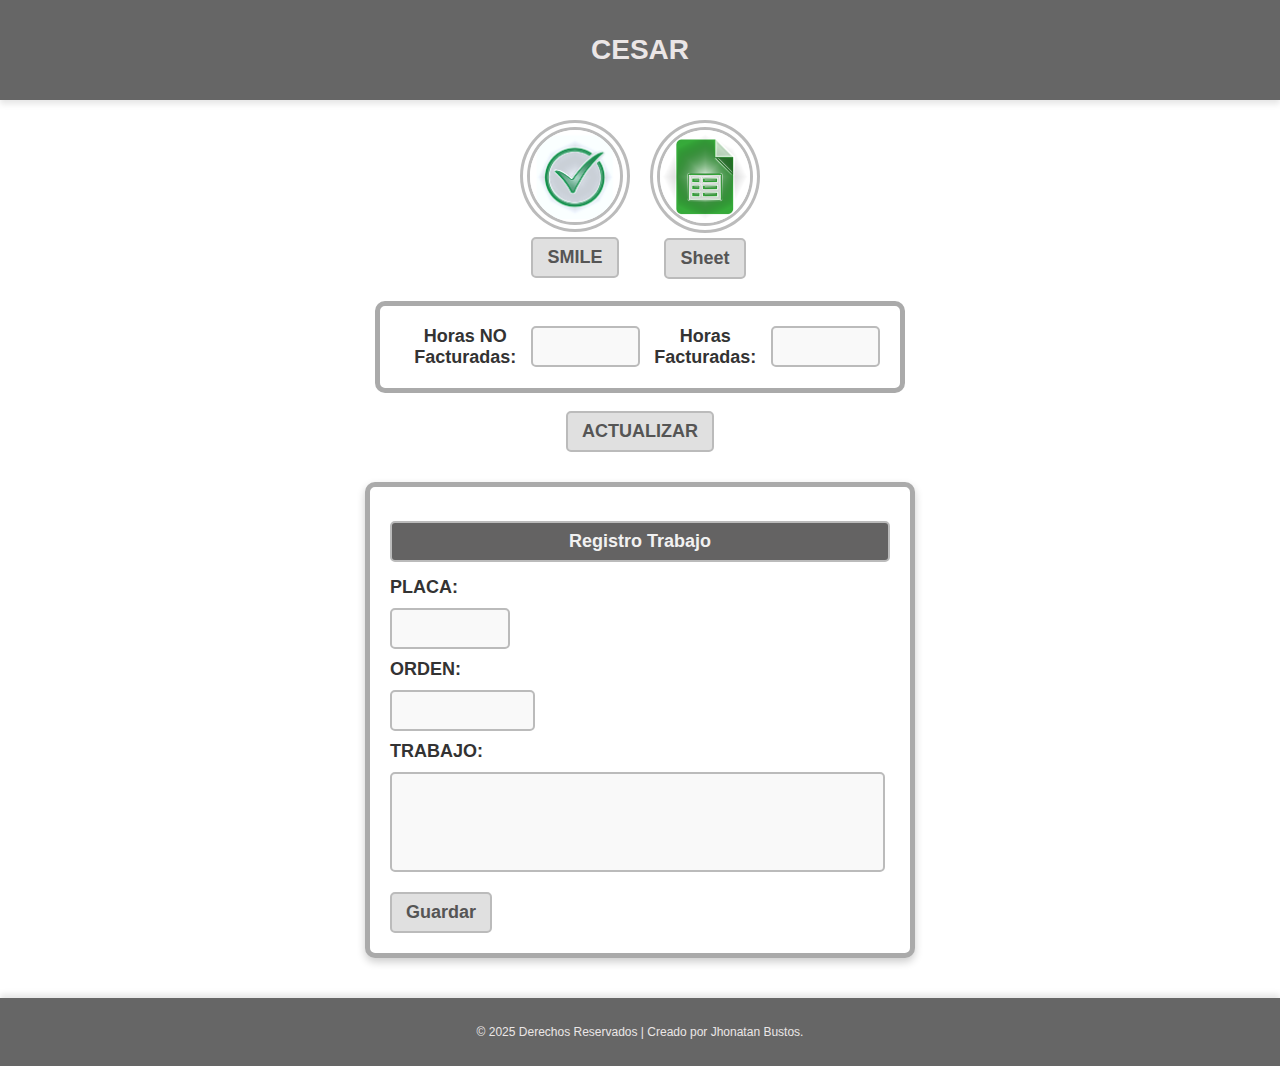
<file: cesar.html>
<!DOCTYPE html>
<html lang="es">
<head>
    <meta charset="UTF-8">
    <meta name="viewport" content="width=device-width, initial-scale=1.0">
    <title>CESAR</title>
    <link rel="stylesheet" href="cesar.css">
</head>
<body>
    <header>
        <h1>CESAR</h1>
    </header>

    <main>
        <div class="main-buttons">
            <div class="imgsmile">
                <img src="asset/smile.png" alt="smile">
                <a href="https://docs.google.com/forms/d/e/1FAIpQLSfaRh66P9tO7675j4ghsAXEw4KUmywTmObOMpvx_wRw3y2QfA/formResponse?pli=1" class="btnsmile" target="_blank">SMILE</a>
            </div>

            <div class="imgsheet">
                <img src="asset/sheet.png" alt="ecxel">
                <a href="https://docs.google.com/spreadsheets/d/1ihN8w2Mz5ITqti4ulsA0cSZE2A_WKNzYrwRNVlY23f0/edit?gid=539643262#gid=539643262" class="btnsheet" target="_blank">Sheet</a>
            </div>
        </div>

        <section class="contHoras">
            <label for="hnofac">Horas NO Facturadas:</label>
            <input type="text" id="hnofac" name="hnofac" class="input-size">
            <label for="hfac">Horas Facturadas:</label>
            <input type="text" id="hfac" name="hfac" class="input-size">

        </section>

        <a href="actualizar.html" class="btnactu">ACTUALIZAR</a> 
        
        <section class="caja-trabajo">
            <h2>Registro Trabajo</h2>
            <form id="registroTrabajo">
                <label for="placa">PLACA:</label>
                <input type="text" id="placa" name="placa" class="input-size" required>
                <label for="orden">ORDEN:</label>
                <input type="number" id="orden" name="orden" class="input-size" required>
                <label for="trabajo">TRABAJO:</label>
                <textarea id="trabajo" name="trabajo" class="input-size"></textarea>

                <div class="form-buttons">
                    <button id="guardar">Guardar</button>
                    <span id="cargando" class=".loading-spinne"></span>
                </div>
            </form>
        </section>

    </main>

    <footer>
        <p>&copy; 2025 Derechos Reservados | Creado por Jhonatan Bustos.</p>
    </footer>

    <script defer src="cesar.js"></script>
</body>
</html>
</file>
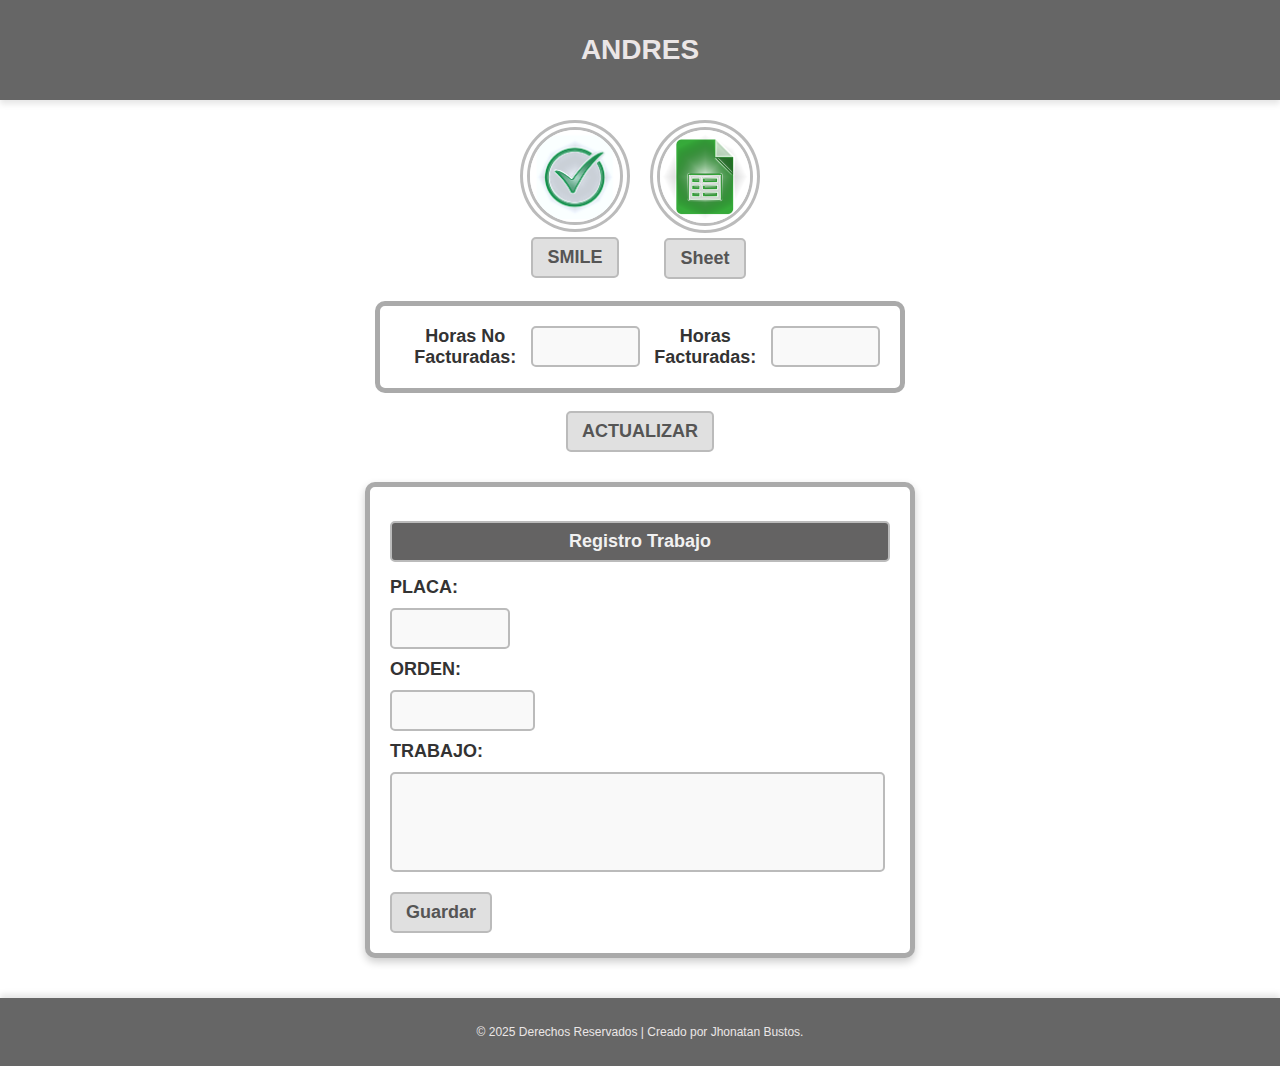
<file: Andres/andres.html>
<!DOCTYPE html>
<html lang="es">
<head>
    <meta charset="UTF-8">
    <meta name="viewport" content="width=device-width, initial-scale=1.0">
    <title>ANDRES</title>
    <link rel="stylesheet" href="/stylepag.css">
</head>
<body>
    <header>
        <h1>ANDRES</h1>
    </header>

    <main>
        <div class="main-buttons">
            <div class="imgsmile">
                <img src="/asset/smile.png" alt="smile">
                <a href="https://docs.google.com/forms/d/e/1FAIpQLSfaRh66P9tO7675j4ghsAXEw4KUmywTmObOMpvx_wRw3y2QfA/formResponse?pli=1" class="btnsmile" target="_blank">SMILE</a>
            </div>

            <div class="imgsheet">
                <img src="/asset/sheet.png" alt="ecxel">
                <a href="https://docs.google.com/spreadsheets/d/1ihN8w2Mz5ITqti4ulsA0cSZE2A_WKNzYrwRNVlY23f0/edit?gid=667981693#gid=667981693" class="btnsheet" target="_blank">Sheet</a>
            </div>
        </div>

        <section class="contHoras">
            <label for="hnofac">Horas No Facturadas:</label>
            <input type="number" id="hnofac" name="hnofac" class="input-size">
            <label for="hfac">Horas Facturadas:</label>
            <input type="number" id="hfac" name="hfac" class="input-size">

        </section>

        <a href="actualizar.html" class="btnactu">ACTUALIZAR</a> 
        
        <section class="caja-trabajo">
            <h2>Registro Trabajo</h2>
            <form id="registroTrabajo">
                <label for="placa">PLACA:</label>
                <input type="text" id="placa" name="placa" class="input-size" required>
                <label for="orden">ORDEN:</label>
                <input type="number" id="orden" name="orden" class="input-size" required>
                <label for="trabajo">TRABAJO:</label>
                <textarea id="trabajo" name="trabajo" class="input-size"></textarea>

                <div class="form-buttons">
                    <button id="guardar">Guardar</button>
                    <span id="cargando" class=".loading-spinne"></span>
                </div>
            </form>
        </section>

    </main>

    <footer>
        <p>&copy; 2025 Derechos Reservados | Creado por Jhonatan Bustos.</p>
    </footer>

    <script defer src="andres.js"></script>
</body>
</html>
</file>
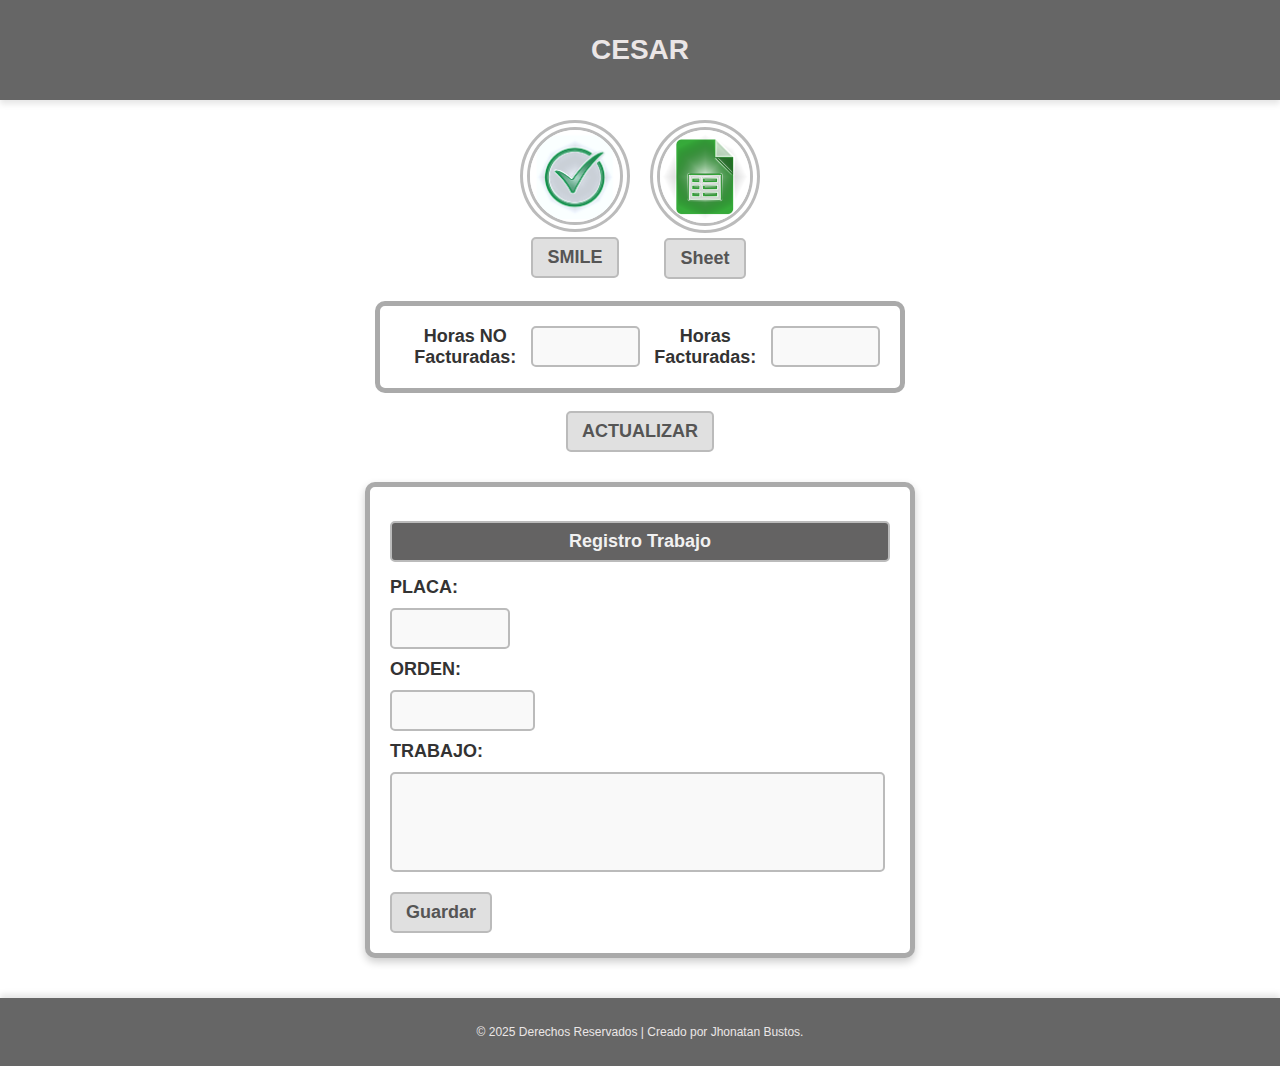
<file: Cesar/cesar.html>
<!DOCTYPE html>
<html lang="es">
<head>
    <meta charset="UTF-8">
    <meta name="viewport" content="width=device-width, initial-scale=1.0">
    <title>CESAR</title>
    <link rel="stylesheet" href="cesar.css">
</head>
<body>
    <header>
        <h1>CESAR</h1>
    </header>

    <main>
        <div class="main-buttons">
            <div class="imgsmile">
                <img src="/asset/smile.png" alt="smile">
                <a href="https://docs.google.com/forms/d/e/1FAIpQLSfaRh66P9tO7675j4ghsAXEw4KUmywTmObOMpvx_wRw3y2QfA/formResponse?pli=1" class="btnsmile" target="_blank">SMILE</a>
            </div>

            <div class="imgsheet">
                <img src="/asset/sheet.png" alt="ecxel">
                <a href="https://docs.google.com/spreadsheets/d/1ihN8w2Mz5ITqti4ulsA0cSZE2A_WKNzYrwRNVlY23f0/edit?gid=539643262#gid=539643262" class="btnsheet" target="_blank">Sheet</a>
            </div>
        </div>

        <section class="contHoras">
            <label for="hnofac">Horas NO Facturadas:</label>
            <input type="text" id="hnofac" name="hnofac" class="input-size">
            <label for="hfac">Horas Facturadas:</label>
            <input type="text" id="hfac" name="hfac" class="input-size">

        </section>

        <a href="actualizar.html" class="btnactu">ACTUALIZAR</a> 
        
        <section class="caja-trabajo">
            <h2>Registro Trabajo</h2>
            <form id="registroTrabajo">
                <label for="placa">PLACA:</label>
                <input type="text" id="placa" name="placa" class="input-size" required>
                <label for="orden">ORDEN:</label>
                <input type="number" id="orden" name="orden" class="input-size" required>
                <label for="trabajo">TRABAJO:</label>
                <textarea id="trabajo" name="trabajo" class="input-size"></textarea>

                <div class="form-buttons">
                    <button id="guardar">Guardar</button>
                    <span id="cargando" class=".loading-spinne"></span>
                </div>
            </form>
        </section>

    </main>

    <footer>
        <p>&copy; 2025 Derechos Reservados | Creado por Jhonatan Bustos.</p>
    </footer>

    <script defer src="cesar.js"></script>
</body>
</html>
</file>
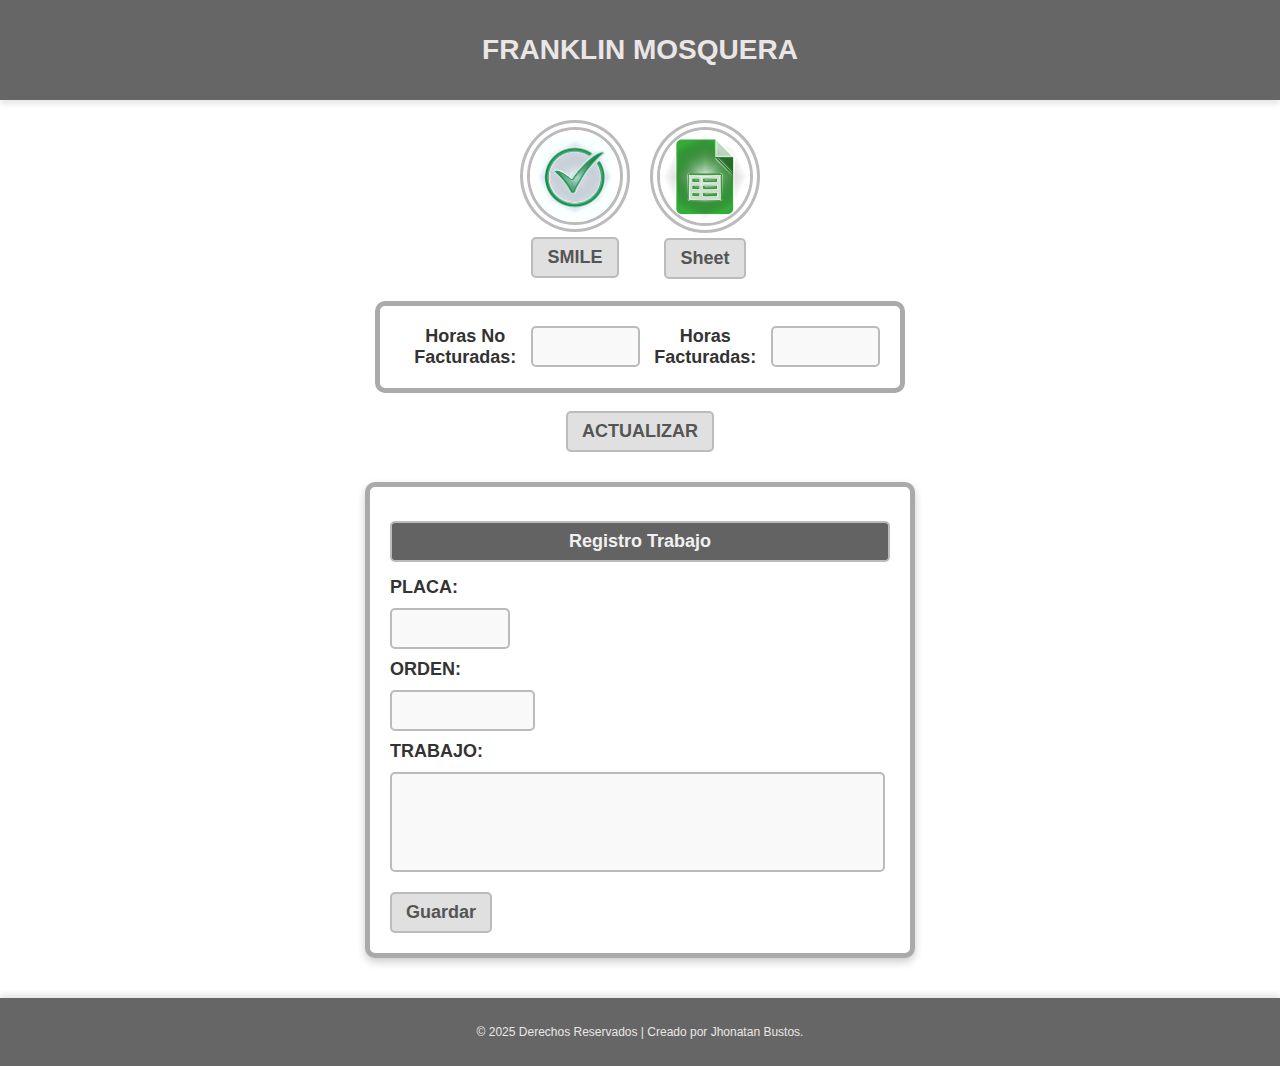
<file: Franklin/franklin.html>
<!DOCTYPE html>
<html lang="es">
<head>
    <meta charset="UTF-8">
    <meta name="viewport" content="width=device-width, initial-scale=1.0">
    <title>Franklin</title>
    <link rel="stylesheet" href="/stylepag.css">
</head>
<body>
    <header>
        <h1>FRANKLIN  MOSQUERA</h1>
    </header>

    <main>
        <div class="main-buttons">
            <div class="imgsmile">
                <img src="/asset/smile.png" alt="smile">
                <a href="https://docs.google.com/forms/d/e/1FAIpQLSfaRh66P9tO7675j4ghsAXEw4KUmywTmObOMpvx_wRw3y2QfA/formResponse?pli=1" class="btnsmile" target="_blank">SMILE</a>
            </div>

            <div class="imgsheet">
                <img src="/asset/sheet.png" alt="ecxel">
                <a href="https://docs.google.com/spreadsheets/d/1ihN8w2Mz5ITqti4ulsA0cSZE2A_WKNzYrwRNVlY23f0/edit?gid=733402746#gid=733402746" class="btnsheet" target="_blank">Sheet</a>
            </div>
        </div>

        <section class="contHoras">
            <label for="hnofac">Horas No Facturadas:</label>
            <input type="number" id="hnofac" name="hnofac" class="input-size">
            <label for="hfac">Horas Facturadas:</label>
            <input type="number" id="hfac" name="hfac" class="input-size">

        </section>

        <a href="actualizar.html" class="btnactu">ACTUALIZAR</a> 
        
        <section class="caja-trabajo">
            <h2>Registro Trabajo</h2>
            <form id="registroTrabajo">
                <label for="placa">PLACA:</label>
                <input type="text" id="placa" name="placa" class="input-size" required>
                <label for="orden">ORDEN:</label>
                <input type="number" id="orden" name="orden" class="input-size" required>
                <label for="trabajo">TRABAJO:</label>
                <textarea id="trabajo" name="trabajo" class="input-size"></textarea>

                <div class="form-buttons">
                    <button id="guardar">Guardar</button>
                    <span id="cargando" class=".loading-spinne"></span>
                </div>
            </form>
        </section>

    </main>

    <footer>
        <p>&copy; 2025 Derechos Reservados | Creado por Jhonatan Bustos.</p>
    </footer>

    <script defer src="franklin.js"></script>
</body>
</html>
</file>
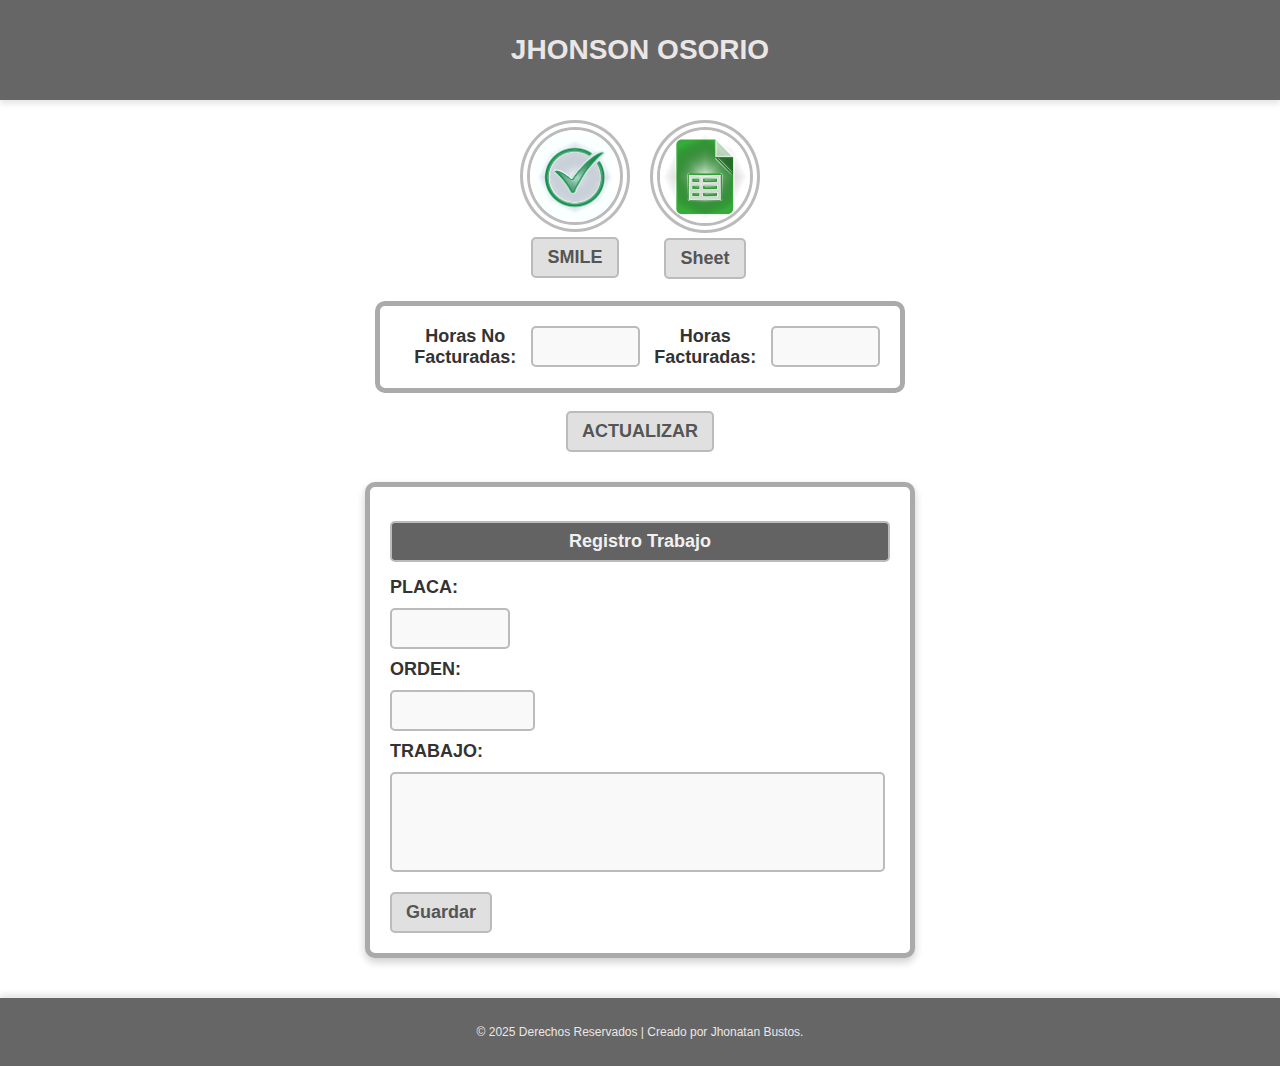
<file: Jhonson/jhonson.html>
<!DOCTYPE html>
<html lang="es">
<head>
    <meta charset="UTF-8">
    <meta name="viewport" content="width=device-width, initial-scale=1.0">
    <title>Jhonson</title>
    <link rel="stylesheet" href="/stylepag.css">
</head>
<body>
    <header>
        <h1>JHONSON OSORIO</h1>
    </header>

    <main>
        <div class="main-buttons">
            <div class="imgsmile">
                <img src="/asset/smile.png" alt="smile">
                <a href="https://docs.google.com/forms/d/e/1FAIpQLSfaRh66P9tO7675j4ghsAXEw4KUmywTmObOMpvx_wRw3y2QfA/formResponse?pli=1" class="btnsmile" target="_blank">SMILE</a>
            </div>

            <div class="imgsheet">
                <img src="/asset/sheet.png" alt="ecxel">
                <a href="https://docs.google.com/spreadsheets/d/1ihN8w2Mz5ITqti4ulsA0cSZE2A_WKNzYrwRNVlY23f0/edit?gid=593503670#gid=593503670" class="btnsheet" target="_blank">Sheet</a>
            </div>
        </div>

        <section class="contHoras">
            <label for="hnofac">Horas No Facturadas:</label>
            <input type="number" id="hnofac" name="hnofac" class="input-size">
            <label for="hfac">Horas Facturadas:</label>
            <input type="number" id="hfac" name="hfac" class="input-size">

        </section>

        <a href="actualizar.html" class="btnactu">ACTUALIZAR</a> 
        
        <section class="caja-trabajo">
            <h2>Registro Trabajo</h2>
            <form id="registroTrabajo">
                <label for="placa">PLACA:</label>
                <input type="text" id="placa" name="placa" class="input-size" required>
                <label for="orden">ORDEN:</label>
                <input type="number" id="orden" name="orden" class="input-size" required>
                <label for="trabajo">TRABAJO:</label>
                <textarea id="trabajo" name="trabajo" class="input-size"></textarea>

                <div class="form-buttons">
                    <button id="guardar">Guardar</button>
                    <span id="cargando" class=".loading-spinne"></span>
                </div>
            </form>
        </section>

    </main>

    <footer>
        <p>&copy; 2025 Derechos Reservados | Creado por Jhonatan Bustos.</p>
    </footer>

    <script defer src="jhonson.js"></script>
</body>
</html>
</file>
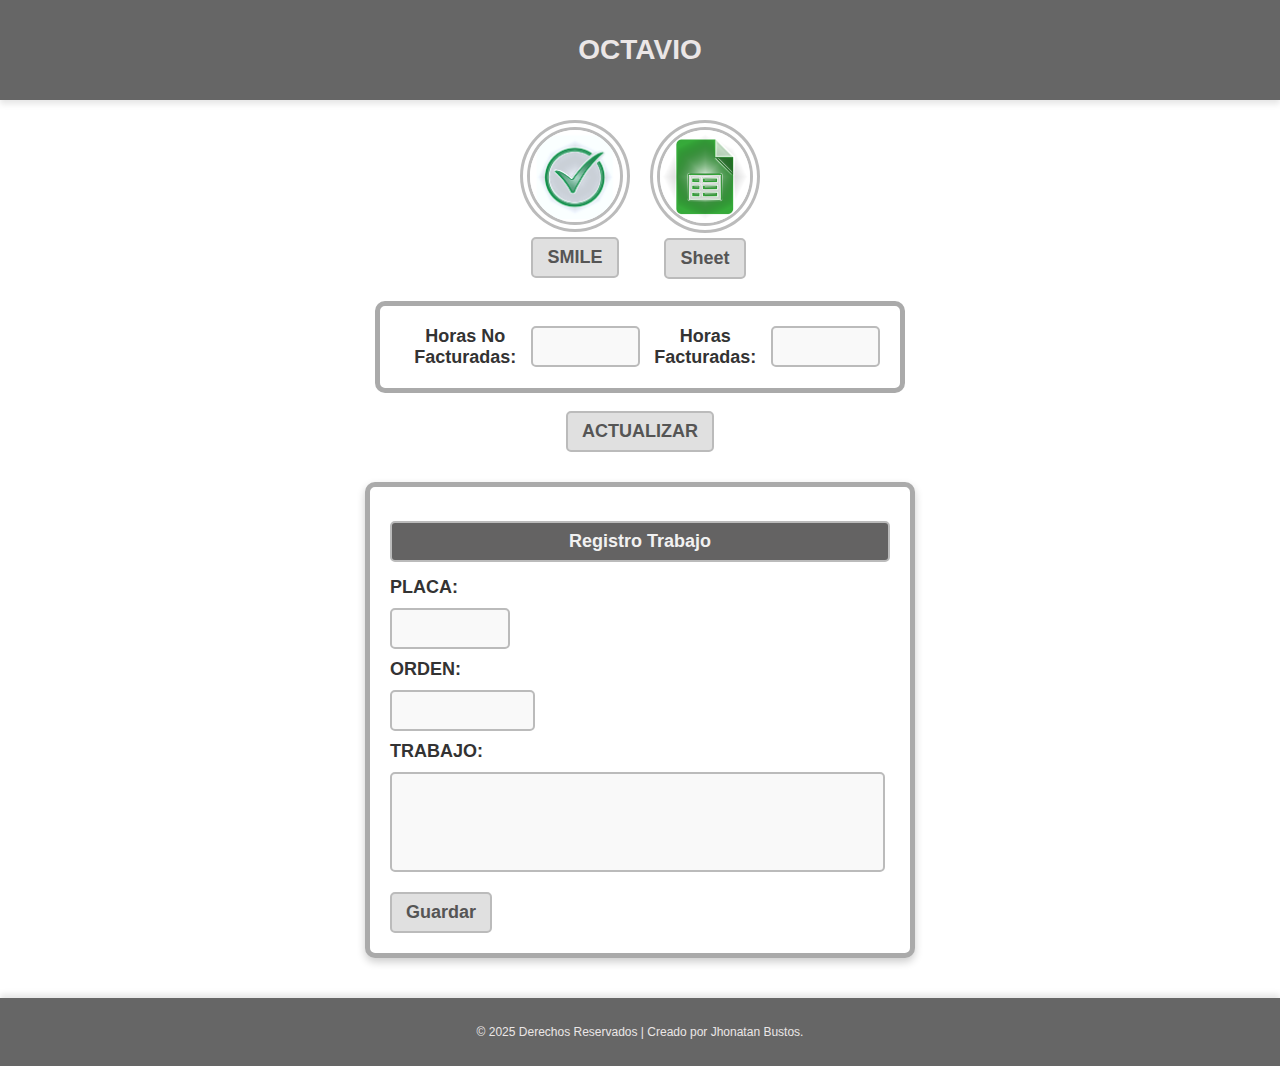
<file: Octavio/octavio.html>
<!DOCTYPE html>
<html lang="es">
<head>
    <meta charset="UTF-8">
    <meta name="viewport" content="width=device-width, initial-scale=1.0">
    <title>Octavio</title>
    <link rel="stylesheet" href="/stylepag.css">
</head>
<body>
    <header>
        <h1>OCTAVIO</h1>
    </header>

    <main>
        <div class="main-buttons">
            <div class="imgsmile">
                <img src="/asset/smile.png" alt="smile">
                <a href="https://docs.google.com/forms/d/e/1FAIpQLSfaRh66P9tO7675j4ghsAXEw4KUmywTmObOMpvx_wRw3y2QfA/formResponse?pli=1" class="btnsmile" target="_blank">SMILE</a>
            </div>

            <div class="imgsheet">
                <img src="/asset/sheet.png" alt="ecxel">
                <a href="https://docs.google.com/spreadsheets/d/1ihN8w2Mz5ITqti4ulsA0cSZE2A_WKNzYrwRNVlY23f0/edit?gid=666972806#gid=666972806" class="btnsheet" target="_blank">Sheet</a>
            </div>
        </div>

        <section class="contHoras">
            <label for="hnofac">Horas No Facturadas:</label>
            <input type="number" id="hnofac" name="hnofac" class="input-size">
            <label for="hfac">Horas Facturadas:</label>
            <input type="number" id="hfac" name="hfac" class="input-size">

        </section>

        <a href="actualizar.html" class="btnactu">ACTUALIZAR</a> 
        
        <section class="caja-trabajo">
            <h2>Registro Trabajo</h2>
            <form id="registroTrabajo">
                <label for="placa">PLACA:</label>
                <input type="text" id="placa" name="placa" class="input-size" required>
                <label for="orden">ORDEN:</label>
                <input type="number" id="orden" name="orden" class="input-size" required>
                <label for="trabajo">TRABAJO:</label>
                <textarea id="trabajo" name="trabajo" class="input-size"></textarea>

                <div class="form-buttons">
                    <button id="guardar">Guardar</button>
                    <span id="cargando" class=".loading-spinne"></span>
                </div>
            </form>
        </section>

    </main>

    <footer>
        <p>&copy; 2025 Derechos Reservados | Creado por Jhonatan Bustos.</p>
    </footer>

    <script defer src="octavio.js"></script>
</body>
</html>
</file>
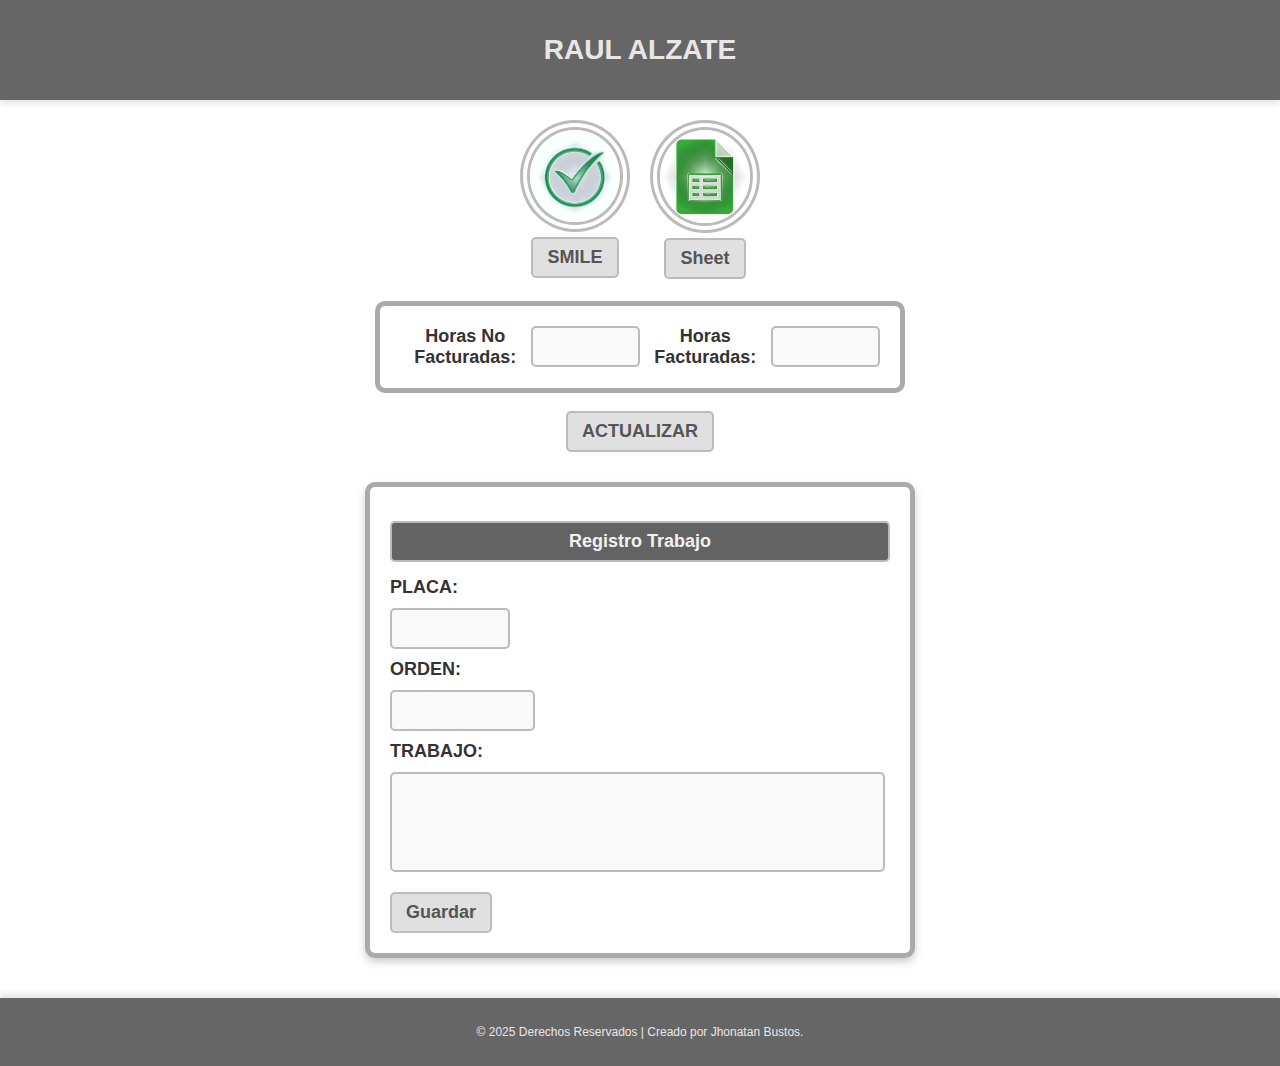
<file: Raul/raul.html>
<!DOCTYPE html>
<html lang="es">
<head>
    <meta charset="UTF-8">
    <meta name="viewport" content="width=device-width, initial-scale=1.0">
    <title>RAUL</title>
    <link rel="stylesheet" href="/stylepag.css">
</head>
<body>
    <header>
        <h1>RAUL ALZATE</h1>
    </header>

    <main>
        <div class="main-buttons">
            <div class="imgsmile">
                <img src="/asset/smile.png" alt="smile">
                <a href="https://docs.google.com/forms/d/e/1FAIpQLSfaRh66P9tO7675j4ghsAXEw4KUmywTmObOMpvx_wRw3y2QfA/formResponse?pli=1" class="btnsmile" target="_blank">SMILE</a>
            </div>

            <div class="imgsheet">
                <img src="/asset/sheet.png" alt="ecxel">
                <a href="https://docs.google.com/spreadsheets/d/1ihN8w2Mz5ITqti4ulsA0cSZE2A_WKNzYrwRNVlY23f0/edit?gid=29632261#gid=29632261" class="btnsheet" target="_blank">Sheet</a>
            </div>
        </div>

        <section class="contHoras">
            <label for="hnofac">Horas No Facturadas:</label>
            <input type="number" id="hnofac" name="hnofac" class="input-size">
            <label for="hfac">Horas Facturadas:</label>
            <input type="number" id="hfac" name="hfac" class="input-size">

        </section>

        <a href="actualizar.html" class="btnactu">ACTUALIZAR</a> 
        
        <section class="caja-trabajo">
            <h2>Registro Trabajo</h2>
            <form id="registroTrabajo">
                <label for="placa">PLACA:</label>
                <input type="text" id="placa" name="placa" class="input-size" required>
                <label for="orden">ORDEN:</label>
                <input type="number" id="orden" name="orden" class="input-size" required>
                <label for="trabajo">TRABAJO:</label>
                <textarea id="trabajo" name="trabajo" class="input-size"></textarea>

                <div class="form-buttons">
                    <button id="guardar">Guardar</button>
                    <span id="cargando" class=".loading-spinne"></span>
                </div>
            </form>
        </section>

    </main>

    <footer>
        <p>&copy; 2025 Derechos Reservados | Creado por Jhonatan Bustos.</p>
    </footer>

    <script defer src="raul.js"></script>
</body>
</html>
</file>
<file: cesar.css>
body {
    width: auto;
    height: auto;
    font-family: Arial, sans-serif;
    margin: 0;
    padding: 0;
    background-color: #ffffff;
    text-align: center;
    color: #333;
}

header {
    background-color: #666666;
    color: #ebe6e6;
    padding: 15px 0;
    font-size: 14px;
    box-shadow: 0 4px 6px rgba(0, 0, 0, 0.1);
}

main {
    padding: 20px;
    max-width: 800px;
    margin: auto;
    display: flex;
    flex-direction: column;
    align-items: center;
}

.main-buttons {
    display: flex;
    justify-content: center;
    gap: 20px;
    margin-bottom: 20px;
}

h2 {
    background-color: #646363;
    color: #f1f1f1;
    text-decoration: none;
    padding: 8px 14px;
    border: 2px solid #bbb;
    border-radius: 5px;
    font-size: 18px;
    font-weight: bold;
}

.imgsmile, .imgsheet {
    display: flex;
    flex-direction: column;
    align-items: center;
}

.imgsmile img, .imgsheet img {
    width: 90px;
    margin-bottom: 5px;
    border-radius: 50%;
    border: 10px double #bbb;
}

.btnsmile, .btnsheet, .btnactu, button {
    background-color: #e0e0e0;
    color: #555;
    text-decoration: none;
    padding: 8px 14px;
    border: 2px solid #bbb;
    border-radius: 5px;
    font-size: 18px;
    font-weight: bold;
    transition: background-color 0.3s ease, color 0.3s ease; /* Transición suave */
}

.btnsmile:hover, .btnsheet:hover, .btnactu:hover, button:hover {
    background-color: #d0d0d0;
    color: #444;
    cursor: pointer;
}

.btnsmile:active, .btnsheet:active, .btnactu:active, button:active {
    background-color: #c0c0c0;
    color: #333;
}

.contHoras {
    position: relative;
    display: flex;
    align-items: center;
    flex-direction: row;
    top: 2px;
    background: #ffffff;
    border: 5px solid #aaa;
    padding: 20px;
    border-radius: 10px;
    width: 60%;
    margin-bottom: 20px;
}

.caja-trabajo {
    position: relative;
    top: 30px;
    background: #ffffff;
    padding: 20px;
    border-radius: 10px;
    box-shadow: 0 4px 8px rgba(0, 0, 0, 0.2);
    width: 100%;
    max-width: 500px;
    margin-bottom: 30px;
    border: 5px solid #aaa;
}

form {
    display: flex;
    flex-direction: column;
    gap: 10px;
    text-align: left;
}

label {
    color: #333;
    font-size: 18px;
    font-weight: bold;
    width: 140px;
    gap: 10%;
}

input, textarea {
    width: 20%;
    padding: 8px;
    border-radius: 5px;
    border: 2px solid #bbb;
    font-size: 18px;
    background: #f9f9f9;
    color: #333;
    gap: 10%;
}

#placa{
    text-transform: uppercase;
    color: #333;
    font-size: 18px;
    width: 20%;
    gap: 10%;
}

#orden{
    color: #333;
    font-size: 18px;
    width: 25%;
}


textarea {
    width: 95%;
    height: 80px;
    resize: none;
}

.form-buttons {
    display: flex;
    align-items: center;
    justify-content: flex-start;
    margin-top: 10px;
}

footer {
    font-size: 12px;
    margin-top: 20px;
    padding: 15px;
    background-color: #666666;
    color: #ebe6e6;
    box-shadow: 0 -4px 6px rgba(0, 0, 0, 0.1);
}



@media (max-width: 1200px) {
    .main-buttons {
        flex-direction: row;
        gap: 30%;
        padding: 10px;
    }

    .btnsmile, .btnsheet, .btnactu {
        width: 100%;
    }

    .btnactu {
        width: 20%;
    }

    .form-buttons {
        width: 40%;
    }

    .imgsmile, .imgsheet {
        width: 100%;
        right: 0;
        margin-bottom: 20px;
    }

    .imgsmile img, .imgsheet img {
        width: 60px;
        margin-bottom: 10px;
    }

    .contHoras {
        display: flex;
        flex-direction: column;
        width: 40%;
        padding: 10px;
    }

    .caja-trabajo {
        width: 170%;
        padding: 10px;
    }


    input {
        width: 40%;
        margin-bottom: 25px;
    }

    textarea {
        width: 95%;
        margin-bottom: 15px;
    }

    label {
        display: flex;
        width: 100%;
        margin-bottom: 10px;
        font-size: 22px;
    }

    button {
        width: 100%;
        padding: 12px;
        font-size: 16px;
    }

    footer {
        font-size: 14px;
    }
}

@media (max-width: 768px) {
    .main-buttons {
        flex-direction: row;
        gap: 30%;
        padding: 10px;
    }

    .btnsmile, .btnsheet {
        width: 100%;
    }

    .btnactu {
        width: 40%;
    }

    .form-buttons {
        width: 40%;
    }

    .imgsmile, .imgsheet {
        width: 100%;
        right: 0;
        margin-bottom: 20px;
    }

    .imgsmile img, .imgsheet img {
        width: 60px;
        margin-bottom: 10px;
    }

    .contHoras {
        display: flex;
        flex-direction: column;
        width: 80%;
        padding: 10px;
    }

    .caja-trabajo {
        width: 90%;
        padding: 6px;
    }


    input {
        width: 40%;
        margin-bottom: 25px;
    }

    textarea {
        width: 94%;
        margin-bottom: 15px;
    }
    #placa{
        width: 35%;
    }
    
    #orden{
        width: 35%;
    }

    label {
        width: 100%;
        text-align: center;
        font-size: 22px;
    }

    button {
        width: 100%;
        padding: 12px;
        font-size: 16px;
    }

    footer {
        font-size: 14px;
    }
}
</file>
<file: stylepag.css>
body {
    width: auto;
    height: auto;
    font-family: Arial, sans-serif;
    margin: 0;
    padding: 0;
    background-color: #ffffff;
    text-align: center;
    color: #333;
}

header {
    background-color: #666666;
    color: #ebe6e6;
    padding: 15px 0;
    font-size: 14px;
    box-shadow: 0 4px 6px rgba(0, 0, 0, 0.1);
}

main {
    padding: 20px;
    max-width: 800px;
    margin: auto;
    display: flex;
    flex-direction: column;
    align-items: center;
}

.main-buttons {
    display: flex;
    justify-content: center;
    gap: 20px;
    margin-bottom: 20px;
}

h2 {
    background-color: #646363;
    color: #f1f1f1;
    text-decoration: none;
    padding: 8px 14px;
    border: 2px solid #bbb;
    border-radius: 5px;
    font-size: 18px;
    font-weight: bold;
}

.imgsmile, .imgsheet {
    display: flex;
    flex-direction: column;
    align-items: center;
}

.imgsmile img, .imgsheet img {
    width: 90px;
    margin-bottom: 5px;
    border-radius: 50%;
    border: 10px double #bbb;
}

.btnsmile, .btnsheet, .btnactu, button {
    background-color: #e0e0e0;
    color: #555;
    text-decoration: none;
    padding: 8px 14px;
    border: 2px solid #bbb;
    border-radius: 5px;
    font-size: 18px;
    font-weight: bold;
    transition: background-color 0.3s ease, color 0.3s ease; /* Transición suave */
}

.btnsmile:hover, .btnsheet:hover, .btnactu:hover, button:hover {
    background-color: #d0d0d0;
    color: #444;
    cursor: pointer;
}

.btnsmile:active, .btnsheet:active, .btnactu:active, button:active {
    background-color: #c0c0c0;
    color: #333;
}

.contHoras {
    position: relative;
    display: flex;
    align-items: center;
    flex-direction: row;
    top: 2px;
    background: #ffffff;
    border: 5px solid #aaa;
    padding: 20px;
    border-radius: 10px;
    width: 60%;
    margin-bottom: 20px;
}

.caja-trabajo {
    position: relative;
    top: 30px;
    background: #ffffff;
    padding: 20px;
    border-radius: 10px;
    box-shadow: 0 4px 8px rgba(0, 0, 0, 0.2);
    width: 100%;
    max-width: 500px;
    margin-bottom: 30px;
    border: 5px solid #aaa;
}

form {
    display: flex;
    flex-direction: column;
    gap: 10px;
    text-align: left;
}

label {
    color: #333;
    font-size: 18px;
    font-weight: bold;
    width: 140px;
    gap: 10%;
}

input, textarea {
    width: 20%;
    padding: 8px;
    border-radius: 5px;
    border: 2px solid #bbb;
    font-size: 18px;
    background: #f9f9f9;
    color: #333;
    gap: 10%;
}

#placa{
    text-transform: uppercase;
    color: #333;
    font-size: 18px;
    width: 20%;
    gap: 10%;
}

#orden{
    color: #333;
    font-size: 18px;
    width: 25%;
}


textarea {
    width: 95%;
    height: 80px;
    resize: none;
}

.form-buttons {
    display: flex;
    align-items: center;
    justify-content: flex-start;
    margin-top: 10px;
}

footer {
    font-size: 12px;
    margin-top: 20px;
    padding: 15px;
    background-color: #666666;
    color: #ebe6e6;
    box-shadow: 0 -4px 6px rgba(0, 0, 0, 0.1);
}



@media (max-width: 1200px) {
    .main-buttons {
        flex-direction: row;
        gap: 30%;
        padding: 10px;
    }

    .btnsmile, .btnsheet, .btnactu {
        width: 100%;
    }

    .btnactu {
        width: 20%;
    }

    .form-buttons {
        width: 40%;
    }

    .imgsmile, .imgsheet {
        width: 100%;
        right: 0;
        margin-bottom: 20px;
    }

    .imgsmile img, .imgsheet img {
        width: 60px;
        margin-bottom: 10px;
    }

    .contHoras {
        display: flex;
        flex-direction: column;
        width: 40%;
        padding: 10px;
    }

    .caja-trabajo {
        width: 170%;
        padding: 10px;
    }


    input {
        width: 40%;
        margin-bottom: 25px;
    }

    textarea {
        width: 95%;
        margin-bottom: 15px;
    }

    label {
        display: flex;
        width: 100%;
        margin-bottom: 10px;
        font-size: 22px;
    }

    button {
        width: 100%;
        padding: 12px;
        font-size: 16px;
    }

    footer {
        font-size: 14px;
    }
}

@media (max-width: 768px) {
    .main-buttons {
        flex-direction: row;
        gap: 30%;
        padding: 10px;
    }

    .btnsmile, .btnsheet {
        width: 100%;
    }

    .btnactu {
        width: 40%;
    }

    .form-buttons {
        width: 40%;
    }

    .imgsmile, .imgsheet {
        width: 100%;
        right: 0;
        margin-bottom: 20px;
    }

    .imgsmile img, .imgsheet img {
        width: 60px;
        margin-bottom: 10px;
    }

    .contHoras {
        display: flex;
        flex-direction: column;
        width: 80%;
        padding: 10px;
    }

    .caja-trabajo {
        width: 90%;
        padding: 6px;
    }


    input {
        width: 40%;
        margin-bottom: 25px;
    }

    textarea {
        width: 94%;
        margin-bottom: 15px;
    }
    #placa{
        width: 35%;
    }
    
    #orden{
        width: 35%;
    }

    label {
        width: 100%;
        text-align: center;
        font-size: 22px;
    }

    button {
        width: 100%;
        padding: 12px;
        font-size: 16px;
    }

    footer {
        font-size: 14px;
    }
}
</file>
<file: Cesar/cesar.css>
body {
    width: auto;
    height: auto;
    font-family: Arial, sans-serif;
    margin: 0;
    padding: 0;
    background-color: #ffffff;
    text-align: center;
    color: #333;
}

header {
    background-color: #666666;
    color: #ebe6e6;
    padding: 15px 0;
    font-size: 14px;
    box-shadow: 0 4px 6px rgba(0, 0, 0, 0.1);
}

main {
    padding: 20px;
    max-width: 800px;
    margin: auto;
    display: flex;
    flex-direction: column;
    align-items: center;
}

.main-buttons {
    display: flex;
    justify-content: center;
    gap: 20px;
    margin-bottom: 20px;
}

h2 {
    background-color: #646363;
    color: #f1f1f1;
    text-decoration: none;
    padding: 8px 14px;
    border: 2px solid #bbb;
    border-radius: 5px;
    font-size: 18px;
    font-weight: bold;
}

.imgsmile, .imgsheet {
    display: flex;
    flex-direction: column;
    align-items: center;
}

.imgsmile img, .imgsheet img {
    width: 90px;
    margin-bottom: 5px;
    border-radius: 50%;
    border: 10px double #bbb;
}

.btnsmile, .btnsheet, .btnactu, button {
    background-color: #e0e0e0;
    color: #555;
    text-decoration: none;
    padding: 8px 14px;
    border: 2px solid #bbb;
    border-radius: 5px;
    font-size: 18px;
    font-weight: bold;
    transition: background-color 0.3s ease, color 0.3s ease; /* Transición suave */
}

.btnsmile:hover, .btnsheet:hover, .btnactu:hover, button:hover {
    background-color: #d0d0d0;
    color: #444;
    cursor: pointer;
}

.btnsmile:active, .btnsheet:active, .btnactu:active, button:active {
    background-color: #c0c0c0;
    color: #333;
}

.contHoras {
    position: relative;
    display: flex;
    align-items: center;
    flex-direction: row;
    top: 2px;
    background: #ffffff;
    border: 5px solid #aaa;
    padding: 20px;
    border-radius: 10px;
    width: 60%;
    margin-bottom: 20px;
}

.caja-trabajo {
    position: relative;
    top: 30px;
    background: #ffffff;
    padding: 20px;
    border-radius: 10px;
    box-shadow: 0 4px 8px rgba(0, 0, 0, 0.2);
    width: 100%;
    max-width: 500px;
    margin-bottom: 30px;
    border: 5px solid #aaa;
}

form {
    display: flex;
    flex-direction: column;
    gap: 10px;
    text-align: left;
}

label {
    color: #333;
    font-size: 18px;
    font-weight: bold;
    width: 140px;
    gap: 10%;
}

input, textarea {
    width: 20%;
    padding: 8px;
    border-radius: 5px;
    border: 2px solid #bbb;
    font-size: 18px;
    background: #f9f9f9;
    color: #333;
    gap: 10%;
}

#placa{
    text-transform: uppercase;
    color: #333;
    font-size: 18px;
    width: 20%;
    gap: 10%;
}

#orden{
    color: #333;
    font-size: 18px;
    width: 25%;
}


textarea {
    width: 95%;
    height: 80px;
    resize: none;
}

.form-buttons {
    display: flex;
    align-items: center;
    justify-content: flex-start;
    margin-top: 10px;
}

footer {
    font-size: 12px;
    margin-top: 20px;
    padding: 15px;
    background-color: #666666;
    color: #ebe6e6;
    box-shadow: 0 -4px 6px rgba(0, 0, 0, 0.1);
}



@media (max-width: 1200px) {
    .main-buttons {
        flex-direction: row;
        gap: 30%;
        padding: 10px;
    }

    .btnsmile, .btnsheet, .btnactu {
        width: 100%;
    }

    .btnactu {
        width: 20%;
    }

    .form-buttons {
        width: 40%;
    }

    .imgsmile, .imgsheet {
        width: 100%;
        right: 0;
        margin-bottom: 20px;
    }

    .imgsmile img, .imgsheet img {
        width: 60px;
        margin-bottom: 10px;
    }

    .contHoras {
        display: flex;
        flex-direction: column;
        width: 40%;
        padding: 10px;
    }

    .caja-trabajo {
        width: 170%;
        padding: 10px;
    }


    input {
        width: 40%;
        margin-bottom: 25px;
    }

    textarea {
        width: 95%;
        margin-bottom: 15px;
    }

    label {
        display: flex;
        width: 100%;
        margin-bottom: 10px;
        font-size: 22px;
    }

    button {
        width: 100%;
        padding: 12px;
        font-size: 16px;
    }

    footer {
        font-size: 14px;
    }
}

@media (max-width: 768px) {
    .main-buttons {
        flex-direction: row;
        gap: 30%;
        padding: 10px;
    }

    .btnsmile, .btnsheet {
        width: 100%;
    }

    .btnactu {
        width: 40%;
    }

    .form-buttons {
        width: 40%;
    }

    .imgsmile, .imgsheet {
        width: 100%;
        right: 0;
        margin-bottom: 20px;
    }

    .imgsmile img, .imgsheet img {
        width: 60px;
        margin-bottom: 10px;
    }

    .contHoras {
        display: flex;
        flex-direction: column;
        width: 80%;
        padding: 10px;
    }

    .caja-trabajo {
        width: 90%;
        padding: 6px;
    }


    input {
        width: 40%;
        margin-bottom: 25px;
    }

    textarea {
        width: 94%;
        margin-bottom: 15px;
    }
    #placa{
        width: 35%;
    }
    
    #orden{
        width: 35%;
    }

    label {
        width: 100%;
        text-align: center;
        font-size: 22px;
    }

    button {
        width: 100%;
        padding: 12px;
        font-size: 16px;
    }

    footer {
        font-size: 14px;
    }
}
</file>
